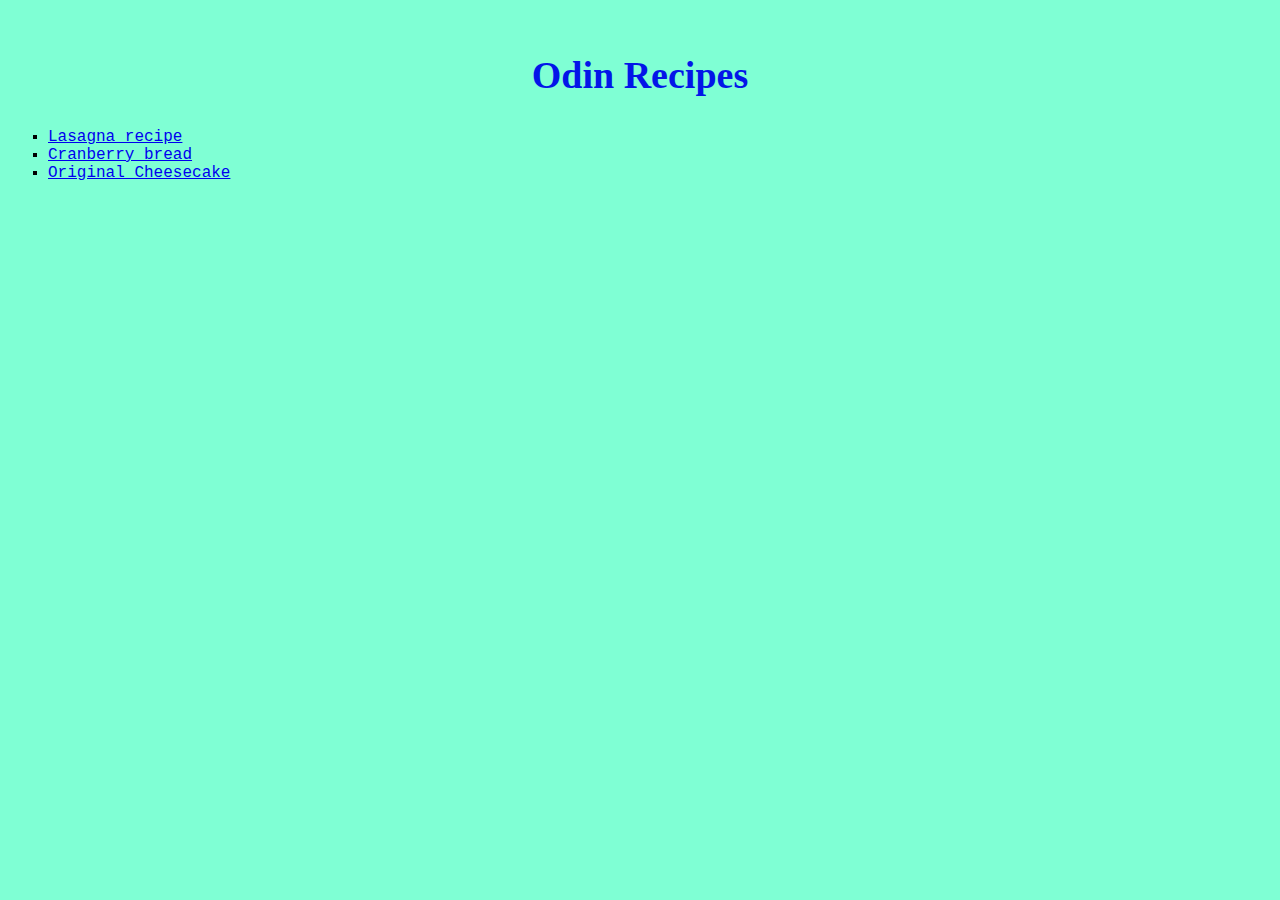
<file: index.html>
<!DOCTYPE html>
<html lang="en">
<head>
    <meta charset="UTF-8">
    <meta name="viewport" content="width=device-width, initial-scale=1.0">
    <title>Odin recipes</title>
    <link rel="stylesheet" href="styles.css">
</head>
<body>
    <h1 class="title">Odin Recipes</h1>
    <ul>
        <li>    <a href="./recipes/lasagna.html" target="_self">Lasagna recipe</a></li>
        <li><a href="./recipes/cranberry-bread.html" target="_self">Cranberry bread</a></li>
        <li><a href="./recipes/original-cheesecake.html" target="_self">Original Cheesecake</a></li>
    </ul>
</body>
</html>
</file>
<file: styles.css>
* {
    box-sizing: content-box;
}

.home-button {
    background-color: beige;
    width: 100px;
    height: auto;
    text-align: center;
    padding: 4px;
    border: 1px solid black;
    font-size: 20px;
}

h1 {
    color: #0316e8;
    text-align: center;
}
.title, .recipe-title {
    font-size: 38px;
    font-family: Georgia, 'Times New Roman', Times, serif;
}
.recipe-content {
    display: flex;
    padding: 40px;
    width: 60%;
    margin: auto;
    border: 1px solid black;
    background-color: antiquewhite;
}

body {
    background-color: aquamarine;
    font-family: 'Courier New', Courier, monospace;
    padding: 20px;
}

.food-image {
    width: 30%;
    height: auto;
    margin: 30px;
}
.food-image img {
    width: 100%;
    height: 100%;
    border: 3px solid black;
}



.ingredients-section {
    padding: 0 20px;
    border-left: 1px solid black;
    border-right: 1px solid black;
    margin: 20px;
}

.ingredients-title {
    font-weight: 900;
    width: auto;
    height: auto;
    margin: 0 50px;
    padding: 5px;
    font-size: 30px;
    text-align: center;
}

.instructions-section {
    width: 50%;
    /* border: 1px solid black; */
}
ul {
    list-style-type: square;
    padding: 5px 20px;
}
ol {
    padding: 5px 20px;
}
</file>
